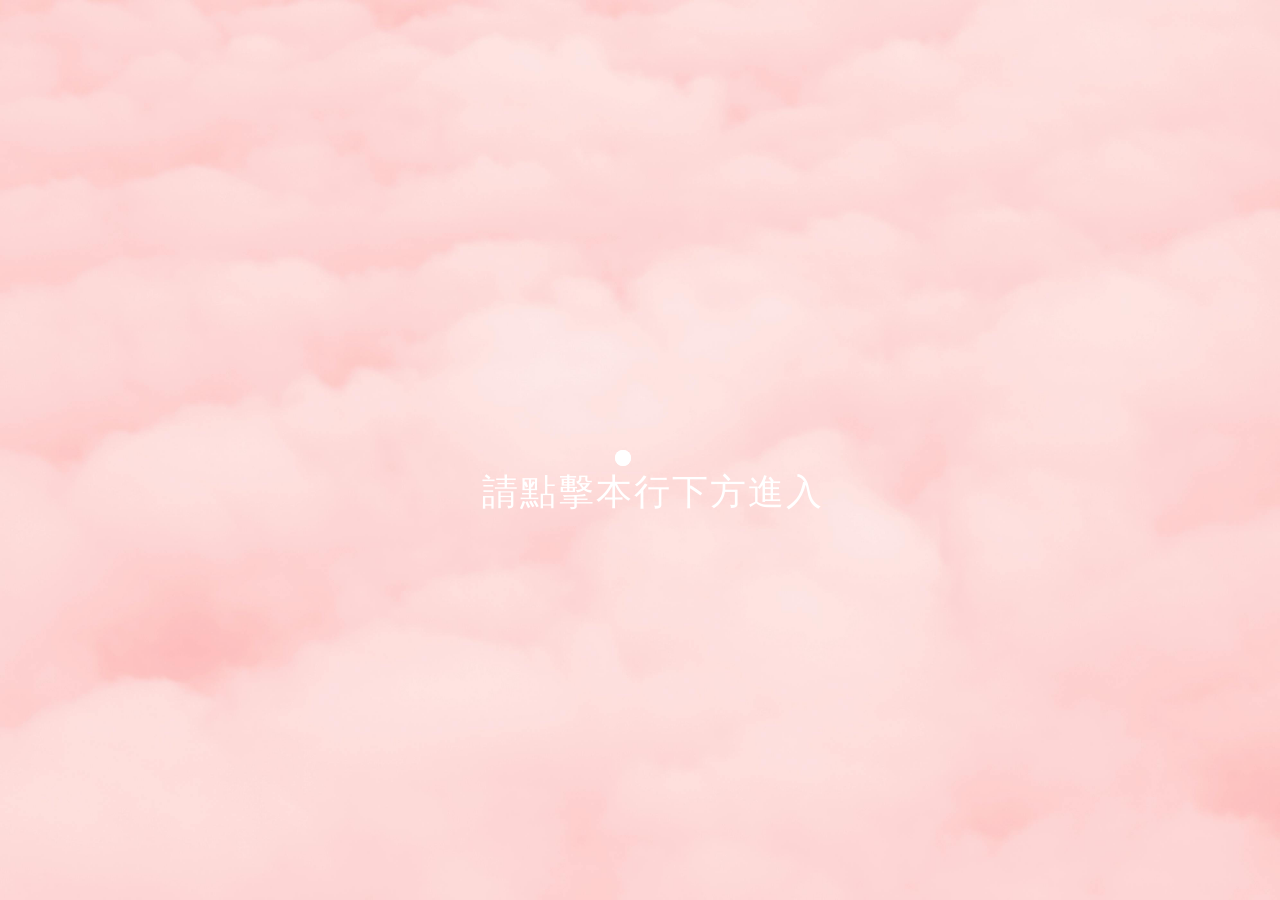
<file: index.html>
<!DOCTYPE html>
<html lang="en" >
<head>
  <meta charset="UTF-8">
  <title>首頁</title>
  <link rel="stylesheet" href="./css/style.css">

</head>
<body>
<!-- partial:index.partial.html -->
<body>
<div class="page loading">
  <div class="mask"></div>
  <div class="loading_dots"> </div>
  <div class="loadingtext">請點擊本行下方進入</div> 

  <h1>
    <div class="namecard front">
    <div class="wave -one left"></div>
    <div class="wave -two left"></div>
    <div class="wave -three left"></div>
    <div class="title" style="top:40px;"><p>&nbsp;&nbsp;Welcome <br><br>
      &nbsp;&nbsp;&nbsp;&nbsp;&nbsp;&nbsp;&nbsp;&nbsp;&nbsp;&nbsp;&nbsp;&nbsp;&nbsp;&nbsp;&nbsp;to <br><br>
      &nbsp;&nbsp;&nbsp;&nbsp;&nbsp;&nbsp;&nbsp;&nbsp;&nbsp;&nbsp;&nbsp;&nbsp;&nbsp;&nbsp;&nbsp;&nbsp;&nbsp;&nbsp;my web</p></div>
  </div><br/>
    <a href="page2.html" target="_self" style="text-decoration:none;">
      <div class="namecard back">
      <div class="wave -one right"></div>
      <div class="wave -two right"></div>
      <div class="wave -three right"></div>
      <div class="name">林珮翊</div>
    </a>
  </h1>

</div>
</file>
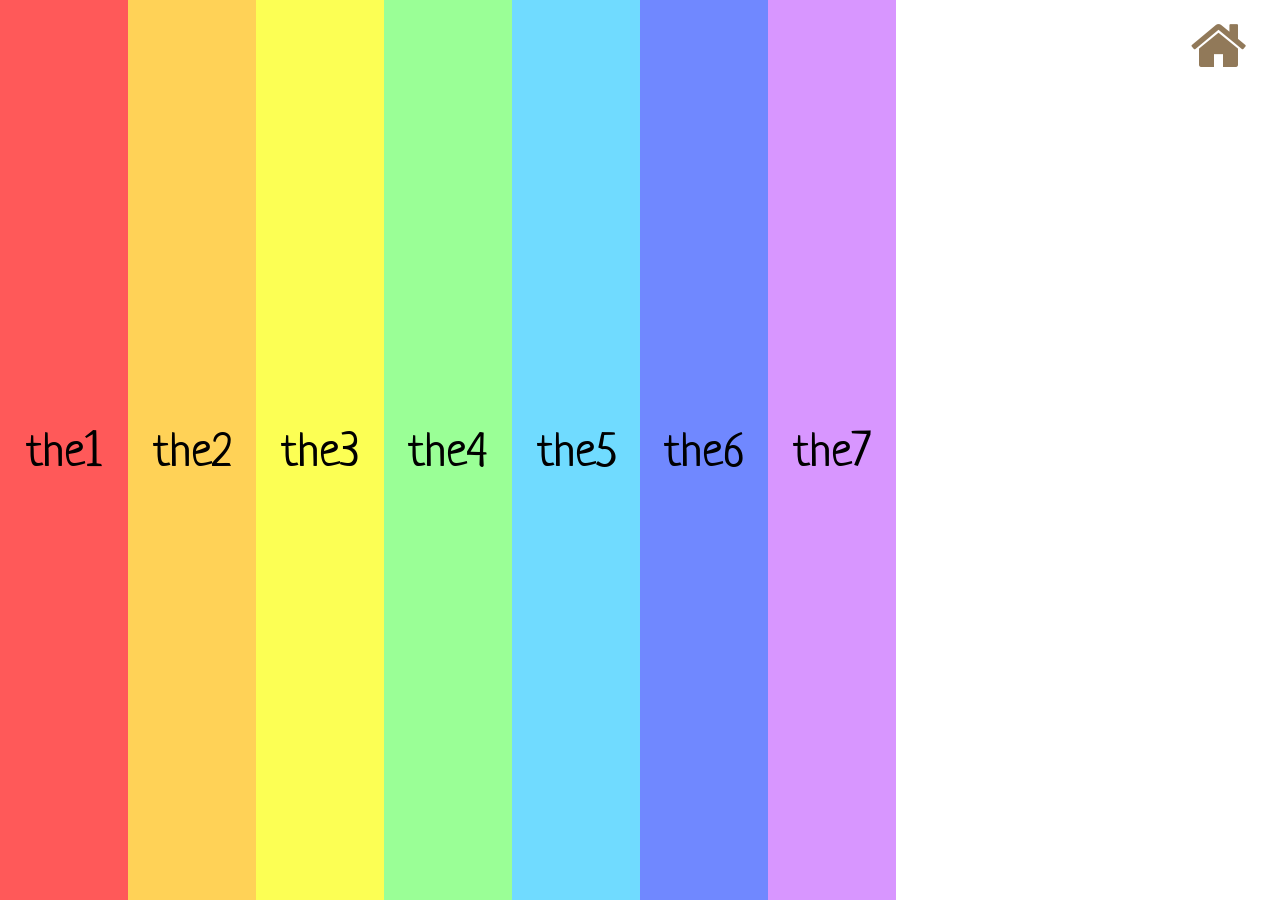
<file: midterm/L4/index.html>
<!DOCTYPE html>
<html lang="en">
<head>
	<meta charset="UTF-8">
	<meta name="viewport" content="width=device-width, initial-scale=1.0">
	<title>L4</title>
	<link rel="stylesheet" href="css/main.css">
  <link rel="stylesheet" href="https://stackpath.bootstrapcdn.com/font-awesome/4.7.0/css/font-awesome.min.css">
</head>
<body>
	<div class="row">
  <div class="col col1">
    the <span class="big">the1</span>
  </div>
  <div class="col col2">
    the <span class="big">the2</span>
  </div>
  <div class="col col3">
    the <span class="big">the3</span>
  </div>
  <div class="col col4">
    the <span class="big">the4</span>
  </div>
  <div class="col col5">
    the <span class="big">the5</span>
  </div>
  <div class="col col6">
    the <span class="big">the6</span>
  </div>
  <div class="col col7">
    the <span class="big">the7</span>
  </div>
</div>





<div class="home">
  <a href="../index.html">
     <i class="fa fa-home" aria-hidden="true"></i>
  </a>
</div>
</body>
</html>
</file>
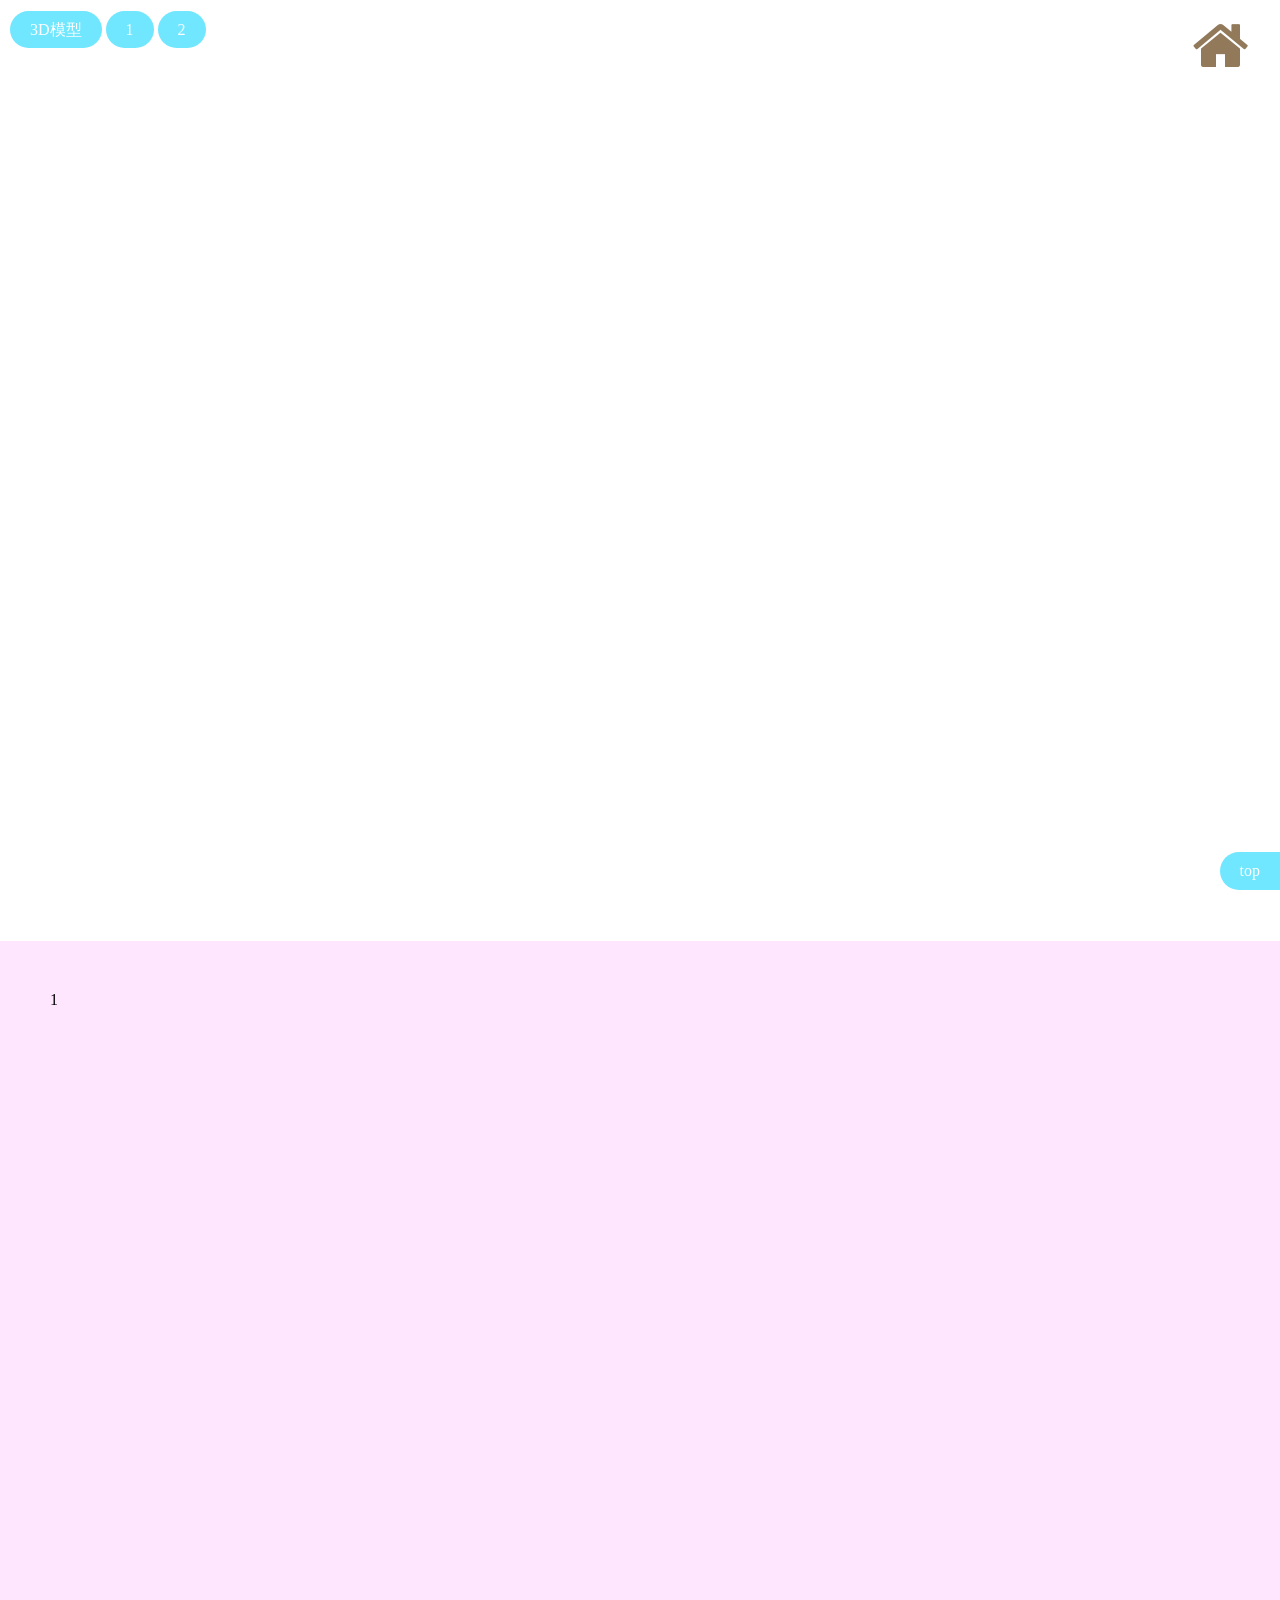
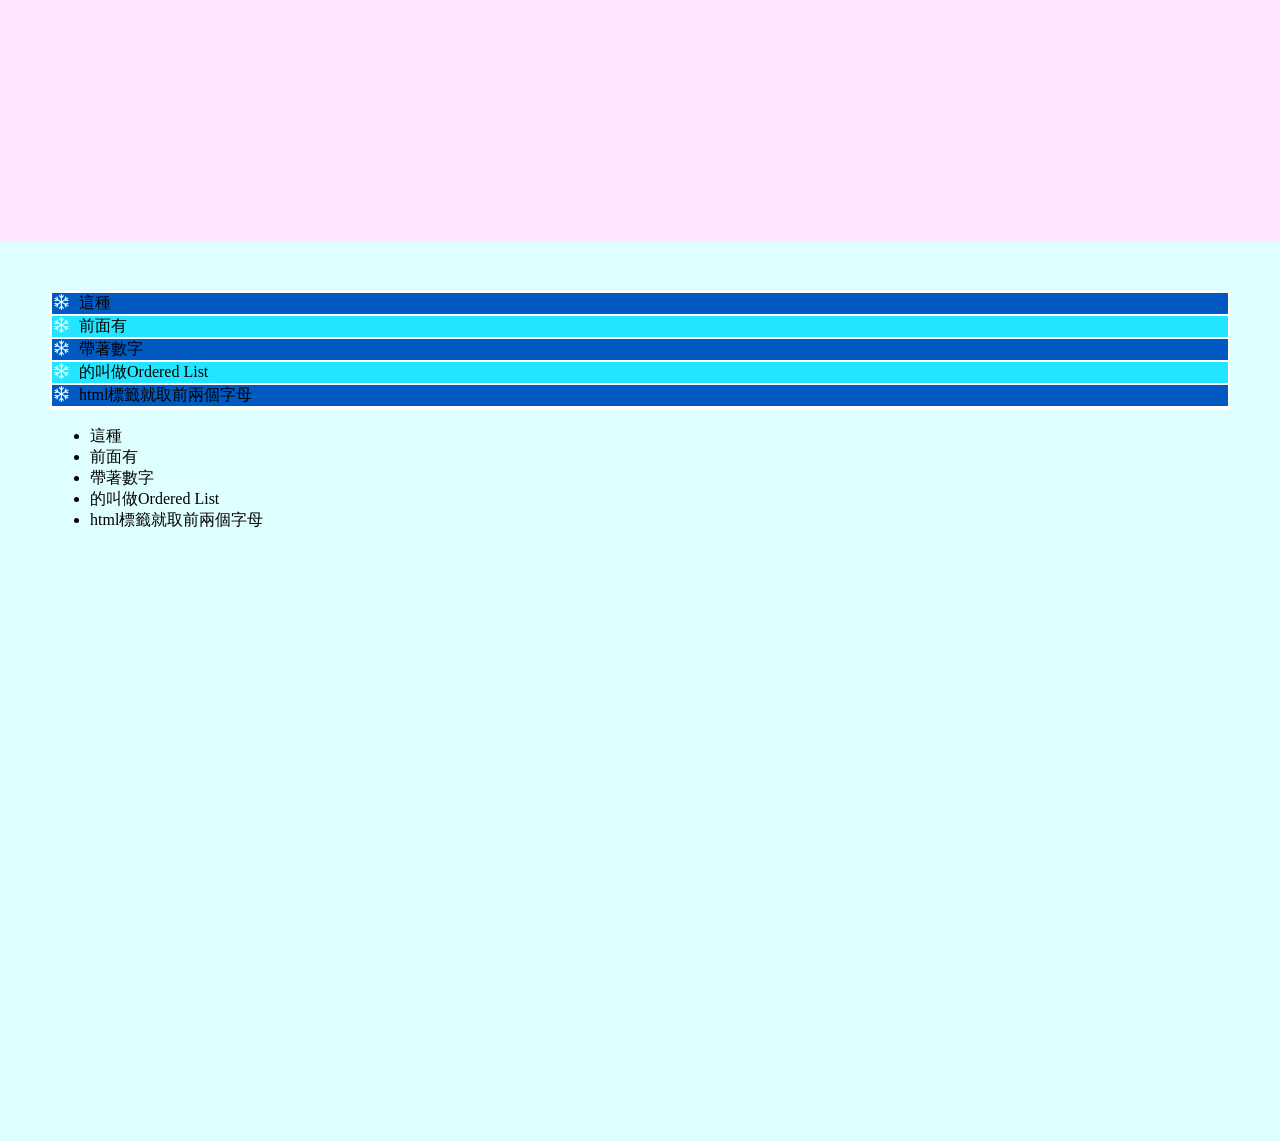
<file: midterm/L6/index.html>
<!DOCTYPE html>
<html lang="en">
<head>
	<meta charset="UTF-8">
	<meta name="viewport" content="width=device-width, initial-scale=1.0">
	<title>L6</title>
	<link rel="stylesheet" href="css/main.css">
  <link rel="stylesheet" href="https://stackpath.bootstrapcdn.com/font-awesome/4.7.0/css/font-awesome.min.css">
</head>
<body>
	<div class="btns">
  <a href="https://codepen.io/Web_yuki1027/pen/wvpvXLJ" target="_blank" class="btn">3D模型</a>
  <a href="#area1" class="btn">1</a>
  <a href="#area2" class="btn">2</a>
  <a href="#" class="btn btn2">top</a>
</div>
<div id="area1" class="area area1">1</div>
<div id="area2" class="area area2">
<ol class="ol1">
    <li><i class="fa fa-snowflake-o" aria-hidden="true"></i>這種</li>
    <li><i class="fa fa-snowflake-o" aria-hidden="true"></i>前面有</li>
    <li><i class="fa fa-snowflake-o" aria-hidden="true"></i>帶著數字</li>
    <li><i class="fa fa-snowflake-o" aria-hidden="true"></i>的叫做Ordered List</li>
    <li><i class="fa fa-snowflake-o" aria-hidden="true"></i>html標籤就取前兩個字母</li>
  </ol>
  <ul>
    <li>這種</li>
    <li>前面有</li>
    <li>帶著數字</li>
    <li>的叫做Ordered List</li>
    <li>html標籤就取前兩個字母</li>
  </ul>
</div>




<div class="home">
  <a href="../index.html">
     <i class="fa fa-home" aria-hidden="true"></i>
  </a>
</div>
</body>
</html>
</file>
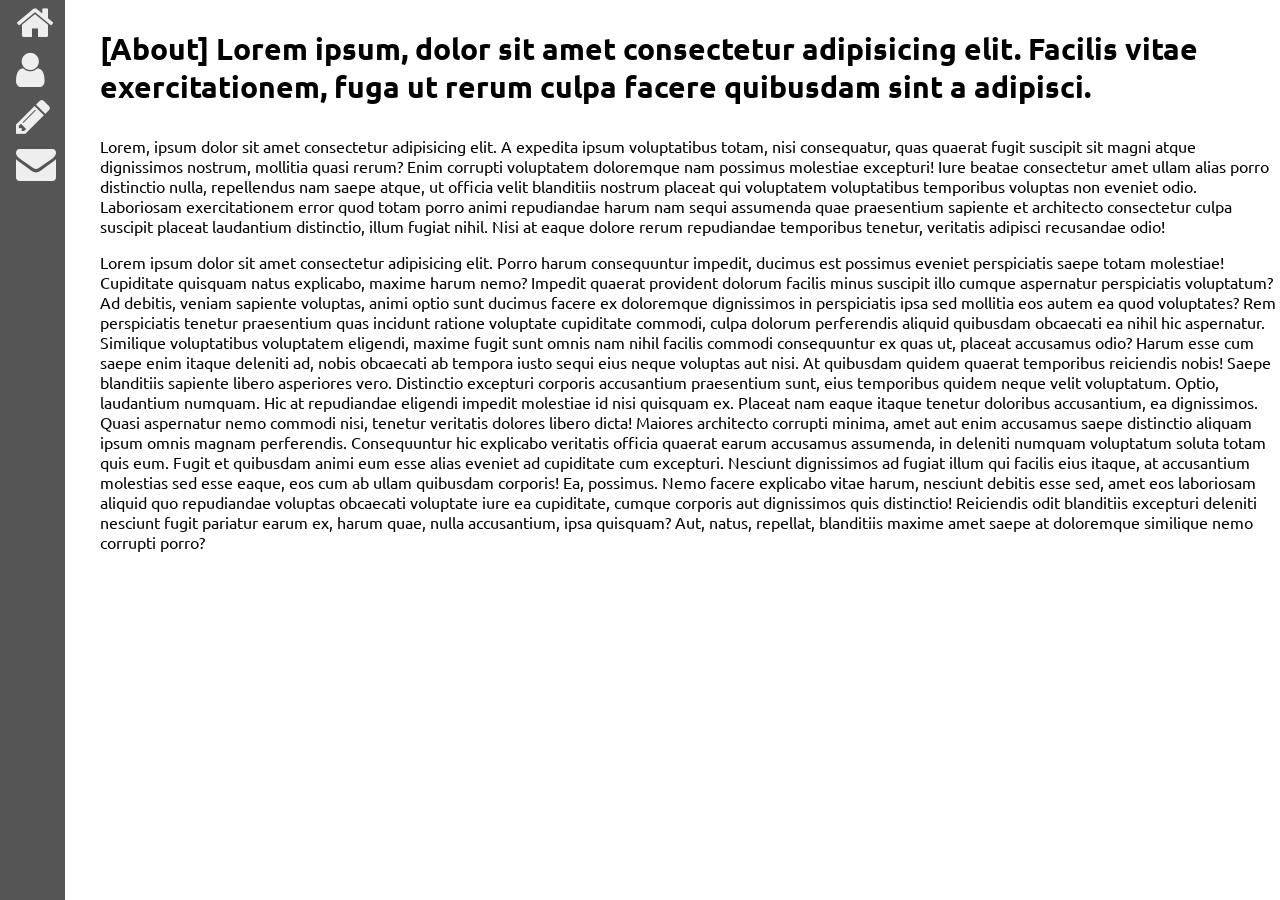
<file: midterm/L7/index.html>
<!DOCTYPE html>
<html lang="en">
<head>
	<meta charset="UTF-8">
	<meta name="viewport" content="width=device-width, initial-scale=1.0">
	<title>L7</title>
	<link rel="stylesheet" href="css/main.css">
  <link rel="stylesheet" href="https://stackpath.bootstrapcdn.com/font-awesome/4.7.0/css/font-awesome.min.css">
</head>
<body>
	<nav>
  <ul>
    <li>
      <a href="../index.html">
        <i class="fa fa-home" aria-hidden="true"></i>
        Home
      </a>
    </li>
    <li>
      <a href="#">
        <i class="fa fa-user" aria-hidden="true"></i>About</a>
    </li>
    <li>
      <a href="#">
        <i class="fa fa-pencil" aria-hidden="true"></i>Blog</a>
    </li>
    <li>
      <a href="#"><i class="fa fa-envelope" aria-hidden="true"></i>Contact</a>
    </li>
  </ul>
</nav>
<section>
  <article>
    <h1>[About] Lorem ipsum, dolor sit amet consectetur adipisicing elit. Facilis vitae exercitationem, fuga ut rerum culpa facere quibusdam sint a adipisci.</h1>
    <p>Lorem, ipsum dolor sit amet consectetur adipisicing elit. A expedita ipsum voluptatibus totam, nisi consequatur, quas quaerat fugit suscipit sit magni atque dignissimos nostrum, mollitia quasi rerum? Enim corrupti voluptatem doloremque nam possimus molestiae excepturi! Iure beatae consectetur amet ullam alias porro distinctio nulla, repellendus nam saepe atque, ut officia velit blanditiis nostrum placeat qui voluptatem voluptatibus temporibus voluptas non eveniet odio. Laboriosam exercitationem error quod totam porro animi repudiandae harum nam sequi assumenda quae praesentium sapiente et architecto consectetur culpa suscipit placeat laudantium distinctio, illum fugiat nihil. Nisi at eaque dolore rerum repudiandae temporibus tenetur, veritatis adipisci recusandae odio!</p>
    <p>Lorem ipsum dolor sit amet consectetur adipisicing elit. Porro harum consequuntur impedit, ducimus est possimus eveniet perspiciatis saepe totam molestiae! Cupiditate quisquam natus explicabo, maxime harum nemo? Impedit quaerat provident dolorum facilis minus suscipit illo cumque aspernatur perspiciatis voluptatum? Ad debitis, veniam sapiente voluptas, animi optio sunt ducimus facere ex doloremque dignissimos in perspiciatis ipsa sed mollitia eos autem ea quod voluptates? Rem perspiciatis tenetur praesentium quas incidunt ratione voluptate cupiditate commodi, culpa dolorum perferendis aliquid quibusdam obcaecati ea nihil hic aspernatur. Similique voluptatibus voluptatem eligendi, maxime fugit sunt omnis nam nihil facilis commodi consequuntur ex quas ut, placeat accusamus odio? Harum esse cum saepe enim itaque deleniti ad, nobis obcaecati ab tempora iusto sequi eius neque voluptas aut nisi. At quibusdam quidem quaerat temporibus reiciendis nobis! Saepe blanditiis sapiente libero asperiores vero. Distinctio excepturi corporis accusantium praesentium sunt, eius temporibus quidem neque velit voluptatum. Optio, laudantium numquam. Hic at repudiandae eligendi impedit molestiae id nisi quisquam ex. Placeat nam eaque itaque tenetur doloribus accusantium, ea dignissimos. Quasi aspernatur nemo commodi nisi, tenetur veritatis dolores libero dicta! Maiores architecto corrupti minima, amet aut enim accusamus saepe distinctio aliquam ipsum omnis magnam perferendis. Consequuntur hic explicabo veritatis officia quaerat earum accusamus assumenda, in deleniti numquam voluptatum soluta totam quis eum. Fugit et quibusdam animi eum esse alias eveniet ad cupiditate cum excepturi. Nesciunt dignissimos ad fugiat illum qui facilis eius itaque, at accusantium molestias sed esse eaque, eos cum ab ullam quibusdam corporis! Ea, possimus. Nemo facere explicabo vitae harum, nesciunt debitis esse sed, amet eos laboriosam aliquid quo repudiandae voluptas obcaecati voluptate iure ea cupiditate, cumque corporis aut dignissimos quis distinctio! Reiciendis odit blanditiis excepturi deleniti nesciunt fugit pariatur earum ex, harum quae, nulla accusantium, ipsa quisquam? Aut, natus, repellat, blanditiis maxime amet saepe at doloremque similique nemo corrupti porro?</p>
  </article>
</section>


</div>
</body>
</html>
</file>
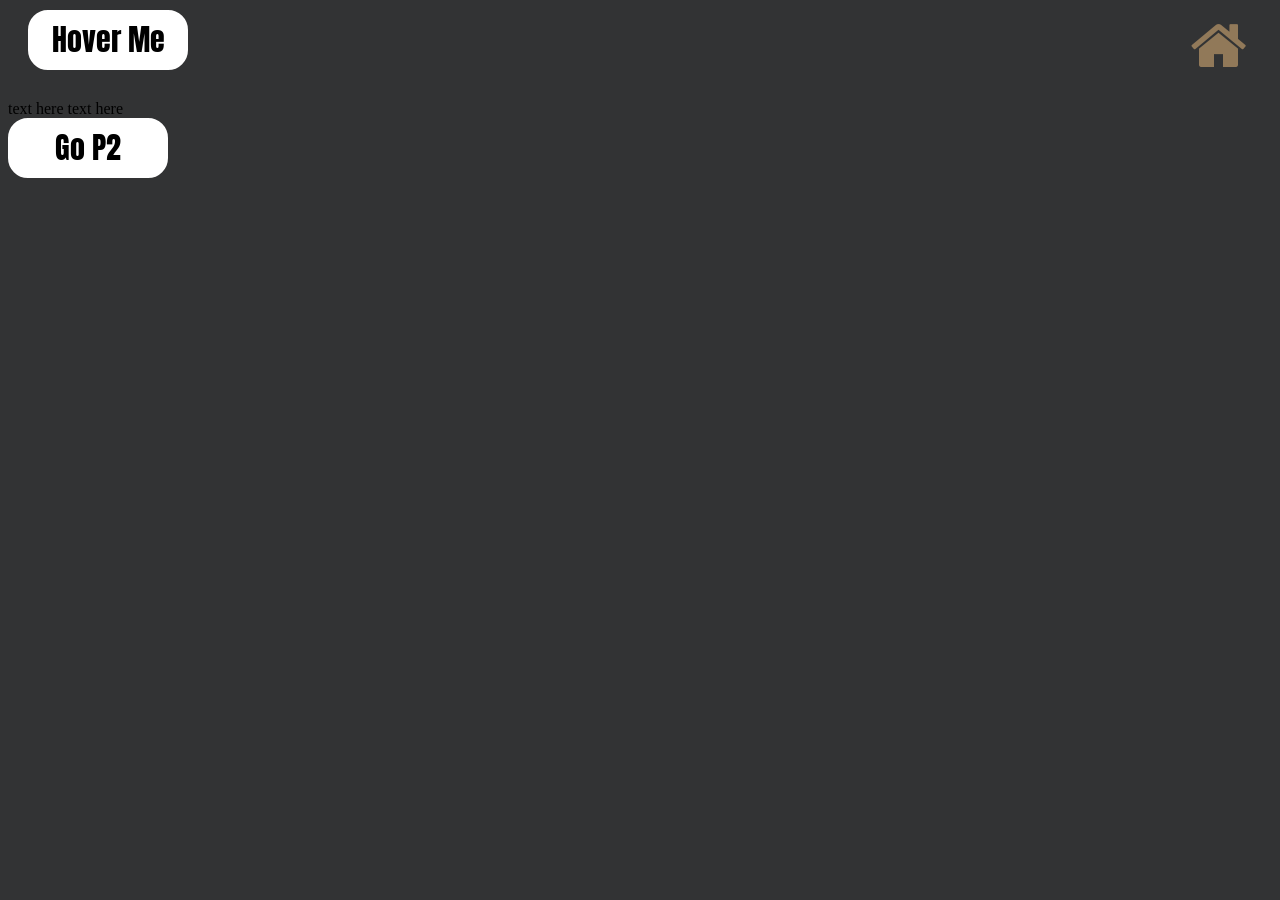
<file: midterm/L9/index.html>
<!DOCTYPE html>
<html lang="en">
<head>
	<meta charset="UTF-8">
	<meta name="viewport" content="width=device-width, initial-scale=1.0">
	<link rel="stylesheet" href="https://stackpath.bootstrapcdn.com/font-awesome/4.7.0/css/font-awesome.min.css">
	<link rel="stylesheet" href="./css/main.css">
	<title>L9</title>
</head>
<body>
	<div class="button">Hover Me</div>
	<div class="text">text here text here</div>
	<div class="button2">
		<a href="./p2.html" target="_self">Go P2</a></div>





		<div class="home">
	<a href="../index.html">
	   <i class="fa fa-home" aria-hidden="true"></i>
	</a>
</div>
</body>
</html>
</file>
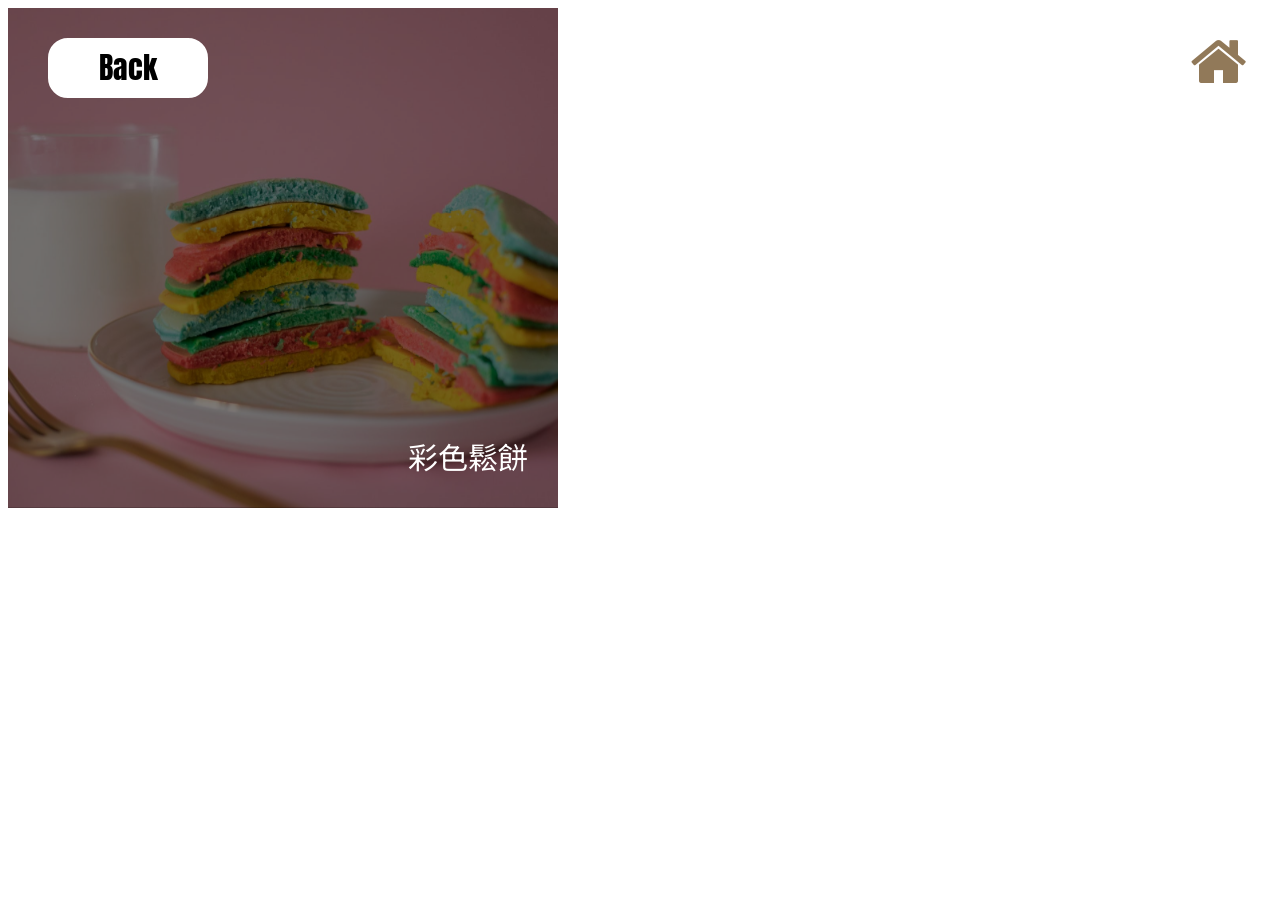
<file: midterm/L9/p2.html>
<!DOCTYPE html>
<html lang="en">
<head>
	<meta charset="UTF-8">
	<meta name="viewport" content="width=device-width, initial-scale=1.0">
	<link rel="stylesheet" href="https://stackpath.bootstrapcdn.com/font-awesome/4.7.0/css/font-awesome.min.css">
	<link rel="stylesheet" href="./css/main.css">
	<link rel="stylesheet" href="./css/p2.css">
	<title>Document</title>
</head>
<body>
   <div class="box">
   	<img src="./images/colorful.jpeg" alt="">
   	<div class="button2">
   		<a href="./index.html" target="_self">Back</a></div>
   	<div class="title">彩色鬆餅</div>
   	<div class="price">$100</div>
   </div>




   <div class="home">
	<a href="../index.html">
	   <i class="fa fa-home" aria-hidden="true"></i>
	</a>
</div>
</body>
</html>
</file>
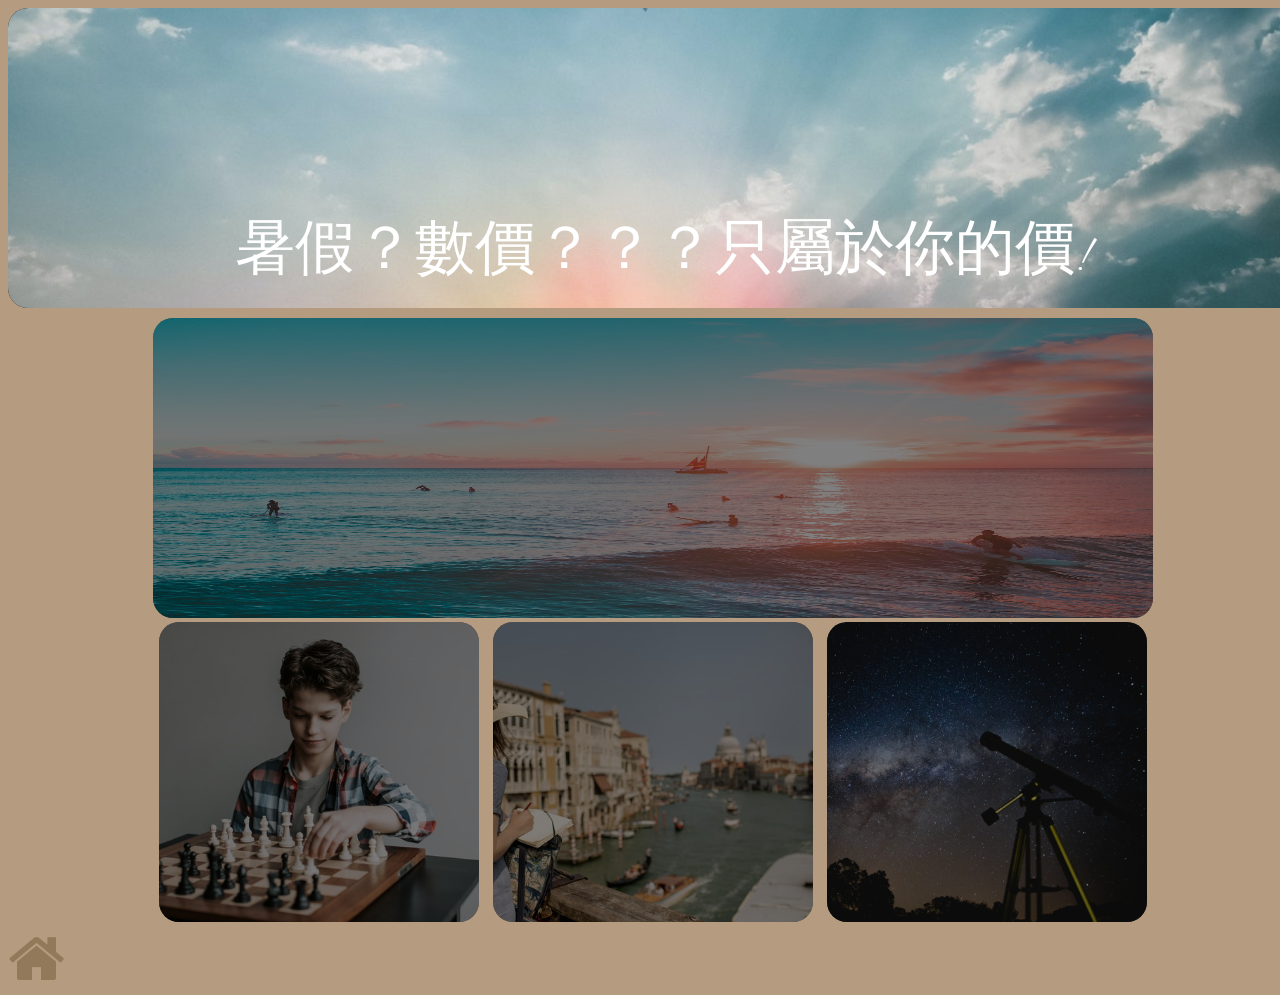
<file: midterm/L9/p3.html>
<!DOCTYPE html>
<html lang="en">
<head>
	<meta charset="UTF-8">
	<meta name="viewport" content="width=device-width, initial-scale=1.0">
	<link rel="stylesheet" href="https://stackpath.bootstrapcdn.com/font-awesome/4.7.0/css/font-awesome.min.css">
	<link rel="stylesheet" href="./css/p3.css">
	<title>只「暑」於你的暑期課程</title>
</head>
<body>
	<div class="area1">
		<img src="./images/1.jpg" alt="">
		<div class="big">暑假？數價？？？只屬於你的價!</div>
	</div>
	<div class="area2">
		<div class="picture1">
			<img src="./images/5.jpg" alt="">
			<div class="button3">
				<a href="">手刀報名</a>
			</div>
			<div class="title2">與海浪一起飛翔～衝浪教練團</div>
			<div class="price">$5000</div>
		</div>	
		<div class="picture">
			<img src="./images/2.jpg" alt="">
			<div class="button2">
				<a href="">手刀報名</a>
			</div>
			<div class="title3">世紀西洋棋王</div>
			<div class="price">$400</div>
		</div>
		<div class="picture">
			<img src="./images/3.jpg" alt="">
			<div class="button2">
				<a href="">手刀報名</a>
			</div>
			<div class="title1">野外踏察與寫生</div>
			<div class="price">$300</div>
		</div>
		<div class="picture">
			<img src="./images/4.jpg" alt="">
			<div class="button2">
				<a href="">手刀報名</a>
			</div>
			<div class="title">觀星～賞心～</div>
			<div class="price">$500</div>
		</div>	
	</div>
	

	</div>






	<div class="home">
	<a href="../index.html">
	   <i class="fa fa-home" aria-hidden="true"></i>
	</a>
</div>

</body>
</html>
</file>
<file: css/style.css>
@import url('https://fonts.googleapis.com/css2?family=Charis+SIL:ital@1&display=swap'); 
@charset "UTF-8";
* {
  font-family: 'Charis SIL', serif;
  position: relative;
}

.finishloading h1, .finishloading p {
  padding: 0px;
  opacity: 1;
  top: 0px;
}
.finishloading .mask {
  top: 100vh;
}
.finishloading .loadingtext {
  opacity: 0;
  padding-top: 0px;
}
.finishloading .loading_dots {
  opacity: 0;
}

/*
.footer{
  width: 100%;
  height: 100%;
  margin: 0;
  overflow: hidden;
  background-color: #000000;
  color: #ffffff;
  display: flex;
  justify-content: center;
  align-items: center;
}
*/

html, body {
  width: 100%;
  height: 100%;
  margin: 0;
  overflow: hidden;
  background-color: #eee;
  color: #333;
  display: flex;
  justify-content: center;
  align-items: center;
}

.page {
  position: absolute;
  width: 100%;
  height: 100%;
  left: 0px;
  top: 0px;
  display: flex;
  justify-content: center;
  align-items: center;
}

/*啟動畫面*/
.mask {
  background-image: url('../images/start.jpg');
  background-repeat: no-repeat;
  background-size: 100% 100%;
  background-position: center center;
  width: 100%;
  height: 100%;
  position: absolute;
  transition: 1s 0.3s;
  top: 0px;
  left: 0px;
}

h1, p{
  padding: 20px;
  opacity: 0;
  transition: 0.5s 1s;
}

p {
  transition-delay: 1.3s;
  line-height: 25px;
}

.loadingtext {
  position: absolute;
  left: 50%;
  top: calc(50% + 40px);
  transform: translateX(-50%) translateY(-50%);
  color: white;
  letter-spacing: 2px;
  font-size: 36px;
  transition: 0.5s;
  padding-left: 25px;
}

.loading_dots {
  position: absolute;
  left: calc(50% - 25px);
  top: calc(50% - 50px);
  transform: translateX(-50%) translateY(-50%);
  transition: 0.5s;
}
.loading_dots:before, .loading_dots:after {
  content: "";
  display: block;
  border-radius: 100%;
  width: 16px;
  height: 16px;
  z-index: 100;
  position: absolute;
  top: 50px;
  background-color: #fff;
  transition: 0.5s;
}
.loading_dots:before {
  -webkit-animation: moving 2s infinite;
          animation: moving 2s infinite;
  -webkit-animation-delay: 0s;
          animation-delay: 0s;
}
.loading_dots:after {
  -webkit-animation: moving 2s infinite;
          animation: moving 2s infinite;
  -webkit-animation-delay: -1s;
          animation-delay: -1s;
}

@-webkit-keyframes moving {
  0% {
    left: 0px;
    transform: scale(0.8);
    opacity: 0.8;
  }
  25% {
    transform: scale(1);
    opacity: 1;
  }
  50% {
    left: 50px;
    transform: scale(0.8);
    opacity: 0.8;
  }
  75% {
    transform: scale(0.6);
    opacity: 0.6;
  }
  100% {
    left: 0px;
    transform: scale(0.8);
    opacity: 0.8;
  }
}

@keyframes moving {
  0% {
    left: 0px;
    transform: scale(0.8);
    opacity: 0.8;
  }
  25% {
    transform: scale(1);
    opacity: 1;
  }
  50% {
    left: 50px;
    transform: scale(0.8);
    opacity: 0.8;
  }
  75% {
    transform: scale(0.6);
    opacity: 0.6;
  }
  100% {
    left: 0px;
    transform: scale(0.8);
    opacity: 0.8;
  }
} 


.card {
  width: 100%;
  height: auto;
  padding: 30px;
  margin: 0;
  background-color: #e0e0e2;
  box-sizing: border-box;
  overflow-x: hidden;
  display: flex;
  justify-content: center;
  align-items: center;
}


.namecard {
  width: 550px;
  height: 258px;
  padding: 25px;
  margin: auto;
  position: relative;
  background: linear-gradient(#91c3f2, #eee);
  overflow: hidden;
  border-radius: 6px;
  box-shadow: 0 0 15px rgba(0, 0, 0, 0.5);
  font-weight: bold;
  transition: all 0.5s;
}
.namecard.front:after {
  content: "";
  position: absolute;
  display: block;
  top: 0;
  left: 0;
  width: 100%;
  height: 100%;
  background: linear-gradient(to right, #36b9c1, rgba(116, 211, 216, 0) 50%, rgba(255, 255, 255, 0.5));
  transform: translate3d(0, 0, 0);
}
.namecard.front:hover .wave.left {
  left: 80px;
}
.namecard.back {
  font-size:25px;
  letter-spacing: 1px;
  line-height: unset;
  color: #383d3b;
}
.namecard.back .name {
  font-size: 30px;
  font-weight: bold;
  margin-left: -3px;
}
.namecard.back .position {
  color: #36b9c1;
}
.namecard.back .intro {
  padding-right: 150px;
  font-family: 'Charis SIL', serif;
}
.namecard.back:hover .wave.right {
  left: 80px;
}
.namecard:hover {
  transform: translate3d(-5px, -5px, 0);
  box-shadow: 5px 5px 30px rgba(0, 0, 0, 0.3);
}

.wave {
  width: 700px;
  height: 700px;
  opacity: 0.4;
  position: absolute;
  left: 0;
  background: #5a84e8;
  border-radius: 40%;
  transform-origin: 50% 48%;
  transition: left 2s;
  animation: drift 3000ms infinite linear;
}
.wave.-three {
  animation: drift 3500ms infinite linear;
}
.wave.-two {
  animation: drift 5000ms infinite linear;
  background-color: green;
  opacity: 0.1;
}
.wave.left {
  margin-top: -50px;
  margin-left: -400px;
}
.wave.right {
  margin-top: -250px;
  margin-left: 270px;
}
.title {
  position: absolute;
  top: 30px;
  width: 100%;
  z-index: 1;
  transform: translate3d(0, 0, 0);
  color: #f2f2f2;
  text-transform: uppercase;
  letter-spacing: 6px;
  font-size: 35px;
  font-style: italic;
  text-shadow: 0 1px 0 rgba(0, 0, 0, 0.1);
  text-indent: 0.3em;
  color: #4d4a3c;
  text-align: left;
}

@keyframes drift {
  from {
    transform: rotate(0deg);
  }
  from {
    transform: rotate(360deg);
  }
}
</file>
<file: midterm/L4/css/main.css>
@import url('https://fonts.googleapis.com/css2?family=Neucha&display=swap');

body{
  margin: 0;
  padding: 0;
}
.row{
  height: 100vh;
  font-size: 0;
}
.col{
  font-family: 'Neucha', cursive;
  height: 100%;
  display: inline-block;
  width: calc(100% /10);
  vertical-align: top;
  /*font-size: initial;*/
  /*padding: 10px;*/
  box-sizing: border-box;
  text-align: center;
  line-height: 100vh;
}
.col1{
  background-color: #ff5959;
}
.col2{
  background-color: #ffd257;
}
.col3{
  background-color: #fcff54;
}
.col4{
  background-color: #9aff96;
}
.col5{
  background-color: #70dbff;
}
.col6{
  background-color: #7088ff;
}
.col7{
  background-color: #d896ff;
}
.big{
  font-size: 48px;
}
.col:hover .big{
  color: #fff;
}




.home{
  position: absolute;
  top: 13px;
  left: 1190px;
}
.home a{
  list-style-type: none;
  text-decoration: none;
  font-size: 60px;
  white-space: nowrap;
}
.home a:hover{
  text-decoration: none;
  font-size: 70px;
  white-space: nowrap;
  transition: all 0.3s;
}
.fa-home{
  color: #917959;
  z-index: 100;
}
</file>
<file: midterm/L6/css/main.css>
html{
  scroll-behavior: smooth;
}
body{
  padding: 0;
  margin: 0;
}
.btns{
  margin-top: 20px;
  margin-left: 10px;
}
.btn{
  text-decoration: none;
  background-color: #70e7ff;
  padding: 10px;
  padding-left: 20px;
  padding-right: 20px;
  border-radius: 20px;
  color: #fff;
}
.btn:hover{
  background-color: #008fcc;
  color: #d9d9d9;
}
.img1{
  width: 150px;
  height: 150px;
  object-fit: ;
}
.btn2{
  position: fixed;
  right: 0;
  bottom: 10px;
  border-radius: 20px 0 0 20px;
}
.area{
  width: 100%;
  height: 100vh;
  padding: 50px;
  box-sizing: border-box;
}
.area1{
  margin-top: 100vh;
  background-color: #ffe6ff;
}
.area2{
  background-color: #defeff;
}
ol{
/*   list-style-type: cjk-ideographic; */
  list-style-type: none;
  padding: 2px;
  margin: 0;
  background-color: #fff;
}
ol li{
  margin-bottom: 2px;
  background-color: #005ac2;
}
ol li:nth-child(even){
  background-color: #24e5ff;
}
.fa{
  color: #defeff;
  font-size: 20px;
  margin-right: 10px;
  margin-left: 2px;
}
.ol1{
  
}
ul{
/*   list-style-type: square; */
  list-style-image: url(https://www.w3schools.com/cssref/donald.gif);
}





.home{
  position: absolute;
  top: 13px;
  left: 1190px;
}
.home a{
  list-style-type: none;
  text-decoration: none;
  font-size: 60px;
  white-space: nowrap;
}
.home a:hover{
  text-decoration: none;
  font-size: 70px;
  white-space: nowrap;
  transition: all 0.3s;
}
.fa-home{
  color: #917959;
  z-index: 100;
}
</file>
<file: midterm/L7/css/main.css>
@import url('https://fonts.googleapis.com/css?family=Ubuntu:400,700');
body{
  padding: 0;
  margin: 0;
}
section article{
  font-family: 'Ubuntu', sans-serif;
}
section article h1{
  font-weight: 700;
  font-size: 30px;
}
nav{
  background-color: #555;
  position: fixed;
  left: 0;
  top: 0;
  width: 65px;
  height: 100vh;
  overflow: hidden;
  transition: all 0.3s;
}
nav:hover{
  width: 200px;
}
nav ul{
  list-style-type: none;
  padding: 0;
  margin: 0;
}
nav ul li{
/*   padding-left: 20px; */
  box-sizing: border-box;
}
nav ul li a{
  text-decoration: none;
  color: #eee;
  font-size: 40px;
  white-space: nowrap;
  display: block;
}
nav ul li a:hover{
  background-color: #a1f5ff;
}
.fa{
  margin-left: 16px;
}
.fa-home{
  margin-left: 16px;
  margin-right: 4px;
}
.fa-user{
  margin-right: 21px;
}
.fa-pencil{
  margin-right: 16px;
}
.fa-envelope{
  font-size: 32px;
  margin-right: 11px;
}
section{
  padding-left: 100px;
}
</file>
<file: midterm/L9/css/main.css>
@import url('https://fonts.googleapis.com/css2?family=Anton&display=swap');
body{
background-color: #323334;
}
.button{
  font-family: 'Anton', sans-serif;
  width: 150px;
  height: 50px;
  background-color: #fff;
  font-size: 30px;
  text-align: center;
  line-height: 50px;
  border-radius: 20px;
  user-select: none;
  cursor: pointer;
  transform: translate(-50%, -50%);
  margin-left: calc(200px / 2);
  margin-top: calc(80px / 2);
  transition: all 0.5s;
  border: 5px solid #fff;
}
.button:hover{
	font-size: 40px;
	width: 180px;
	height: 60px;
	background-color: #5abf0d;
	border: 5px solid #fff;
	line-height: 60px;
	transition: all 1s;
}
.button2{
  font-family: 'Anton', sans-serif;
  width: 150px;
  height: 50px;
  background-color: #fff;
  font-size: 30px;
  text-align: center;
  line-height: 50px;
  border-radius: 20px;
  user-select: none;
  cursor: pointer;
  transition: all 0.5s;
  border: 5px solid #fff;
  	-webkit-transform: scale(1);
	-moz-transform: scale(1);
	-ms-transform: scale(1);
	-o-transform: scale(1);
    transform: scale(1);
}
.button2:hover{
	-webkit-transform: scale(1.2);
	-moz-transform: scale(1.2);
	-ms-transform: scale(1.2);
	-o-transform: scale(1.2);
	-webkit-transform: scale(1.2);
    transform: ;scale(1.2);
	background-color: #5abf0d;
	border: 5px solid #fff;
	transition: all 1s;
}
.button2 a{
  color: #000;
  text-decoration: none;
  display: inline-block;
  width: 100%;
}




.home{
  position: absolute;
  top: 13px;
  left: 1190px;
}
.home a{
  list-style-type: none;
  text-decoration: none;
  font-size: 60px;
  white-space: nowrap;
}
.home a:hover{
  text-decoration: none;
  font-size: 70px;
  white-space: nowrap;
  transition: all 0.3s;
}
.fa-home{
  color: #917959;
  z-index: 100;
}
</file>
<file: midterm/L9/css/p2.css>
@import url('https://fonts.googleapis.com/css2?family=Noto+Sans+TC:wght@100;300;400;500;700;900&display=swap');

body{
	font-family: 'Noto Sans TC', sans-serif;
	background-color: #fff;
}
.box{
	width: 550px;
	height: 500px;
	background-color: #000;
	position: relative;
	overflow: hidden;
}
.box img{
	height: 100%;
	transform: translate3d(-150px, 0px, 0px);
	opacity: 0.5;
	transition: all 0.35s;
	transition-delay: 1s;
}
.box .title{
	font-size: 30px;
	color: #fff;
	position: absolute;
	bottom: 30px;
	right: 30px;
	transition: all 0.35s;
	transition-delay: 0.5s;
}
.box .price{
	font-size: 50px;
	color: #fff;
	font-weight: bold;
	position: absolute;
	bottom: -100px;
	right: 30px;
	transition: all 0.35s;
}
.box:hover img{
	transform: translate3d(-10px, 0px, 0px);
	opacity: 1;
	transition-delay: 0s;
}
.box:hover .title{
    bottom: 100px;
    transition-delay: 0.5s;
}
.box:hover .price{
    bottom: 30px;
    transition-delay: 1s;
}
.button2{
	position: absolute;
	left: 40px;
	top: 30px;
}



.home{
  position: absolute;
  top: 13px;
  left: 1190px;
}
.home a{
  list-style-type: none;
  text-decoration: none;
  font-size: 60px;
  white-space: nowrap;
}
.home a:hover{
  text-decoration: none;
  font-size: 70px;
  white-space: nowrap;
  transition: all 0.3s;
}
.fa-home{
  color: #917959;
  z-index: 100;
}
</file>
<file: midterm/L9/css/p3.css>
@import url('https://fonts.googleapis.com/css2?family=Passions+Conflict&display=swap');
body{
	background-color: #b59b7f;
	background-size: cover;
	width: 100%;
	height: 100vh;
}	
.area1{
	position: relative;
	overflow: hidden;
	background-color: #000;
	width: 1310px;
	height: 300px;
	margin: auto;
	border-radius: 20px;
}
.area1 img{
	position: absolute;
	width: 100%;
	margin-top: -350px;
}
.big{
	font-family: 'Passions Conflict', cursive ,serif;
	position: relative;
	text-align: center;
	margin-top: 200px;
	font-size: 60px;
	color: #fff;
	font-weight: 500;
}
.area2{
	text-align: center;
	margin: auto;
	margin-top: 10px;
}
.picture1{
	position: relative;
	width: calc(1000px);
	height: 300px;
	background-color: #000;
	overflow: hidden;
	display: inline-block;
	margin-left: 10px;
	border-radius: 20px;
}
.picture1 img{
	width: 1280px;
	height: 300px;
	overflow: hidden;
	transform: translateX(-100px);
	opacity: 0.5;
	transition: all 0.35s;
	transition-delay: 1s;
}
.picture{
	position: relative;
	width: calc(1280px / 4);
	height: 300px;
	background-color: #000;
	overflow: hidden;
	display: inline-block;
	margin-left: 10px;
	border-radius: 20px;
}
.picture img{
	height: 300px;
	transform: translateX(-100px);
	opacity: 0.5;
	transition: all 0.35s;
	transition-delay: 1s;
}
.title{
	font-family: 'Passions Conflict', cursive ,serif;
	position: absolute;
	font-size: 30px;
	color: #fff;
	margin-right: 50px;
	left: 70px;
	bottom: -80px;
	transition: all 0.35s;
	transition-delay: 0.35s;
}
.title1{
	font-family: 'Passions Conflict', cursive ,serif;
	position: absolute;
	font-size: 30px;
	color: #fff;
	margin-right: 50px;
	left: 50px;
	bottom: -80px;
	transition: all 0.35s;
	transition-delay: 0.35s;
}
.title2{
	font-family: 'Passions Conflict', cursive ,serif;
	position: absolute;
	font-size: 30px;
	color: #423b36;
	margin-right: 50px;
	left: 302px;
	bottom: -80px;
	transition: all 0.35s;
	transition-delay: 0.35s;
}
.title3{
	font-family: 'Passions Conflict', cursive ,serif;
	position: absolute;
	font-size: 30px;
	color: #b5edff;
	margin-right: 50px;
	left: 70px;
	bottom: -80px;
	transition: all 0.35s;
	transition-delay: 0.35s;
}
.price{
	font-family: 'Passions Conflict', cursive ,serif;
	position: relative;
	font-size: 70px;
	color: #fff;
	bottom: -70px;
	left: 0px;
	font-weight: bold;
	z-index: 1000;
	transition: all 0.35s;
}

.picture:hover img{
	height: 300px;
	transform: translateX(0px);
	opacity: 1;
	transition-delay: 0s;
}
.picture:hover .title{
	bottom: 50px;
	transition-delay: 0.3s;
}
.picture:hover .title1{
	bottom: 50px;
	transition-delay: 0.3s;
}
.picture:hover .title3{
	bottom: 50px;
	transition-delay: 0.3s;
}
.picture:hover .button2{
	bottom: 250px;
    margin-left: 20px;
}
.picture1:hover .button3{
	bottom: 250px;
    margin-left: 20px;
}

.picture1:hover img{
	height: 300px;
	transform: translateX(0px);
	opacity: 1;
	transition-delay: 0s;
}
.picture1:hover .title2{
	bottom: 50px;
	transition-delay: 0.3s;
}
.picture:hover .title3{
	bottom: 50px;
	transition-delay: 0.3s;
}
.picture1:hover .button2{
	bottom: 250px;
    margin-left: 20px;
}
.picture1:hover .button3{
	bottom: 250px;
    margin-left: 20px;
}

.button2{
    font-family: 'Passions Conflict', cursive ,serif;
    position: absolute;
    width: 150px;
    height: 40px;
    background-color: #917453;
    font-size: 30px;
    text-align: center;
    border-radius: 20px;
    user-select: none;
    cursor: pointer;
    transition: all 0.25s;
    border: 0px solid white;
    -webkit-transform: scale(1);
    -moz-transform: scale(1);
    -ms-transform: scale(1);
    -o-transform: scale(1);
    transform: scale(1);
    bottom: 0px;
    margin-left: -150px;
}
.button2 a{
	font-family: 'Passions Conflict', cursive ,serif;
    color: #000;
    text-decoration: none;
    display: inline-block;
    width: 100%;
}
.button2:hover{
	font-family: 'Passions Conflict', cursive ,serif;
    -webkit-transform: scale(1.2 );
    -moz-transform: scale(1.2 );
    -ms-transform: scale(1.2 );
    -o-transform: scale(1.2 );
    transform: scale(1.2 );
    background-color: #6e583f;
    transition: all 0.5s;
}

.button3{
    font-family: 'Passions Conflict', cursive ,serif;
    position: absolute;
    width: 150px;
    height: 40px;
    background-color: #ffbafc;
    font-size: 30px;
    text-align: center;
    border-radius: 20px;
    user-select: none;
    cursor: pointer;
    transition: all 0.25s;
    border: 0px solid white;
    -webkit-transform: scale(1);
    -moz-transform: scale(1);
    -ms-transform: scale(1);
    -o-transform: scale(1);
    transform: scale(1);
    bottom: 0px;
    margin-left: -150px;
}
.button3 a{
	font-family: 'Passions Conflict', cursive ,serif;
    color: #000;
    text-decoration: none;
    display: inline-block;
    width: 100%;
}
.button3:hover{
	font-family: 'Passions Conflict', cursive ,serif;
    -webkit-transform: scale(1.2 );
    -moz-transform: scale(1.2 );
    -ms-transform: scale(1.2 );
    -o-transform: scale(1.2 );
    transform: scale(1.2 );
    background-color: #fcd4fa;
    transition: all 0.5s;
}




.home{
  position: absolute;
  top: auto;
  left: auto;
}
.home a{
  list-style-type: none;
  text-decoration: none;
  font-size: 60px;
  white-space: nowrap;
}
.home a:hover{
  text-decoration: none;
  font-size: 70px;
  white-space: nowrap;
  transition: all 0.3s;
}
.fa-home{
  color: #917959;
  z-index: 100;
}
</file>
